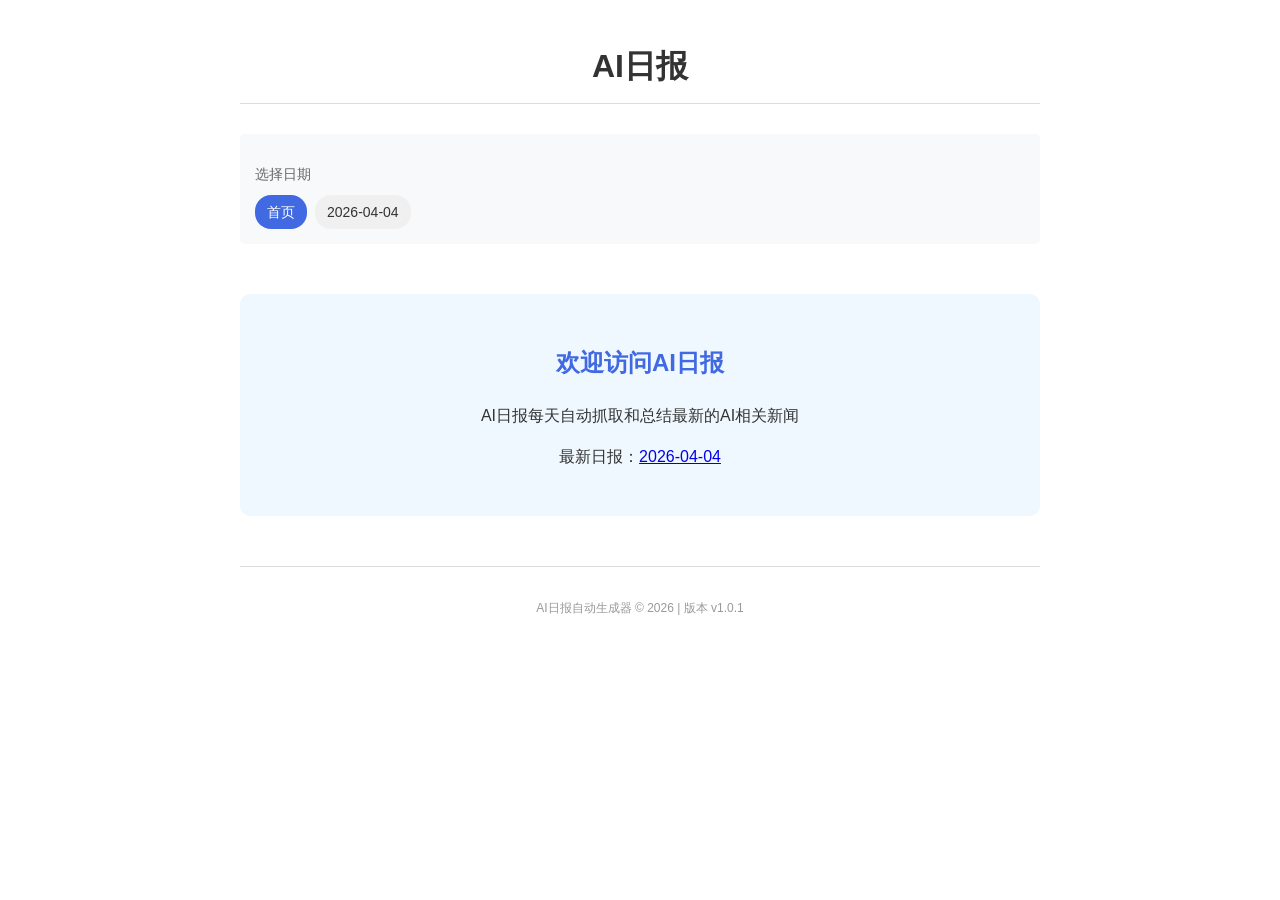
<file: index.html>
<!DOCTYPE html>
<html lang="zh-CN">
<head>
    <meta charset="UTF-8">
    <meta name="viewport" content="width=device-width, initial-scale=1.0">
    <title>AI日报 - 首页</title>
    <style>
        body {
            font-family: -apple-system, BlinkMacSystemFont, 'Segoe UI', Roboto, Oxygen, Ubuntu, Cantarell, 'Open Sans', 'Helvetica Neue', sans-serif;
            line-height: 1.6;
            color: #333;
            max-width: 800px;
            margin: 0 auto;
            padding: 20px;
            background-color: #fff;
        }
        h1 {
            text-align: center;
            border-bottom: 1px solid #ddd;
            padding-bottom: 10px;
            margin-bottom: 30px;
        }
        .nav {
            text-align: center;
            margin-bottom: 30px;
            padding: 15px;
            background-color: #f8f9fa;
            border-radius: 5px;
        }
        .date-tags {
            text-align: left;
        }
        .date-tags h3 {
            font-size: 14px;
            color: #666;
            margin-bottom: 10px;
            font-weight: normal;
        }
        .tags-container {
            display: flex;
            flex-wrap: wrap;
            gap: 8px;
        }
        .tag {
            display: inline-block;
            padding: 6px 12px;
            background-color: #f0f0f0;
            color: #333;
            text-decoration: none;
            border-radius: 16px;
            font-size: 14px;
            transition: all 0.3s ease;
        }
        .tag:hover {
            background-color: #e0e0e0;
        }
        .tag.active {
            background-color: #4169e1;
            color: white;
        }
        .welcome {
            text-align: center;
            margin: 50px 0;
            padding: 30px;
            background-color: #f0f8ff;
            border-radius: 10px;
        }
        .welcome h2 {
            color: #4169e1;
        }
        .footer {
            margin-top: 50px;
            text-align: center;
            font-size: 12px;
            color: #999;
            border-top: 1px solid #ddd;
            padding-top: 20px;
        }
    </style>
</head>
<body>
    <h1>AI日报</h1>
    
    <div class="nav">
        <div class="date-tags">
            <h3>选择日期</h3>
            <div class="tags-container">
                <a href="index.html" class="tag active">首页</a>
                        <a href="AI日报_2026-04-04.html" class="tag">2026-04-04</a>

            </div>
        </div>
    </div>
    
    <div class="welcome">
        <h2>欢迎访问AI日报</h2>
        <p>AI日报每天自动抓取和总结最新的AI相关新闻</p>
        <p>最新日报：<a href="AI日报_2026-04-04.html">2026-04-04</a></p>
    </div>
    
    <div class="footer">
        <p>AI日报自动生成器 © 2026 | 版本 v1.0.1</p>
    </div>
</body>
</html>
</file>
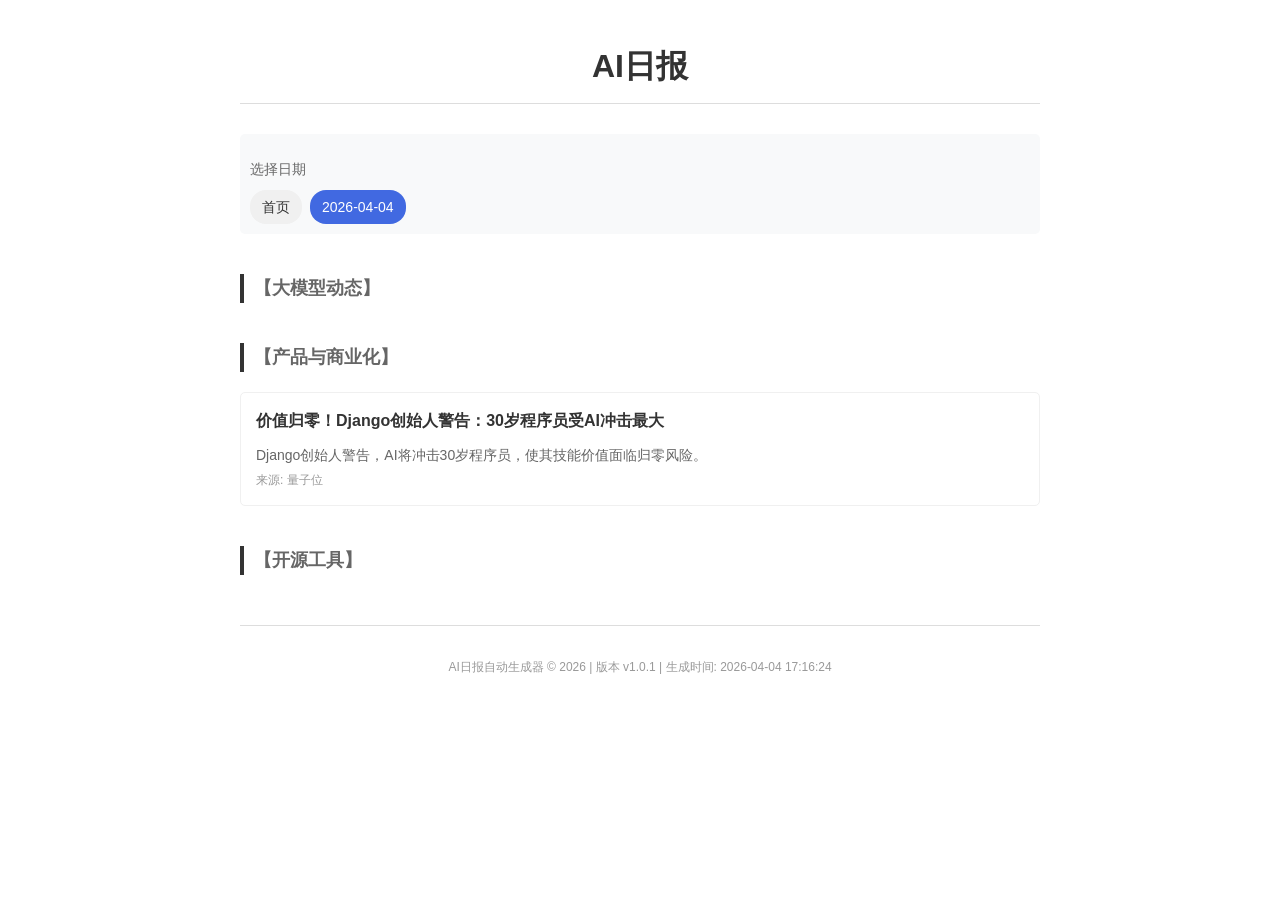
<file: AI日报_2026-04-04.html>
<!DOCTYPE html>
<html lang="zh-CN">
<head>
    <meta charset="UTF-8">
    <meta name="viewport" content="width=device-width, initial-scale=1.0">
    <title>AI日报 - 2026年04月04日</title>
    <style>
        body {
            font-family: -apple-system, BlinkMacSystemFont, 'Segoe UI', Roboto, Oxygen, Ubuntu, Cantarell, 'Open Sans', 'Helvetica Neue', sans-serif;
            line-height: 1.6;
            color: #333;
            max-width: 800px;
            margin: 0 auto;
            padding: 20px;
            background-color: #fff;
        }
        h1 {
            text-align: center;
            border-bottom: 1px solid #ddd;
            padding-bottom: 10px;
            margin-bottom: 30px;
        }
        .category {
            margin-top: 40px;
        }
        .category h2 {
            font-size: 18px;
            color: #666;
            border-left: 4px solid #333;
            padding-left: 10px;
            margin-bottom: 20px;
        }
        .news-item {
            margin-bottom: 20px;
            padding: 15px;
            border: 1px solid #f0f0f0;
            border-radius: 5px;
        }
        .news-item h3 {
            margin: 0 0 10px 0;
            font-size: 16px;
        }
        .news-item h3 a {
            color: #333;
            text-decoration: none;
        }
        .news-item h3 a:hover {
            text-decoration: underline;
        }
        .news-item .summary {
            font-size: 14px;
            color: #666;
            margin: 0 0 5px 0;
        }
        .news-item .source {
            font-size: 12px;
            color: #999;
            margin: 0;
        }
        .footer {
            margin-top: 50px;
            text-align: center;
            font-size: 12px;
            color: #999;
            border-top: 1px solid #ddd;
            padding-top: 20px;
        }
        .nav {
            text-align: center;
            margin-bottom: 30px;
            padding: 10px;
            background-color: #f8f9fa;
            border-radius: 5px;
        }
        .date-tags {
            text-align: left;
        }
        .date-tags h3 {
            font-size: 14px;
            color: #666;
            margin-bottom: 10px;
            font-weight: normal;
        }
        .tags-container {
            display: flex;
            flex-wrap: wrap;
            gap: 8px;
        }
        .tag {
            display: inline-block;
            padding: 6px 12px;
            background-color: #f0f0f0;
            color: #333;
            text-decoration: none;
            border-radius: 16px;
            font-size: 14px;
            transition: all 0.3s ease;
        }
        .tag:hover {
            background-color: #e0e0e0;
        }
        .tag.active {
            background-color: #4169e1;
            color: white;
        }
    </style>
</head>
<body>
    <h1>AI日报</h1>
    
    <div class="nav">
        <div class="date-tags">
            <h3>选择日期</h3>
            <div class="tags-container">
                <a href="index.html" class="tag">首页</a>
                                <a href="AI日报_2026-04-04.html" class="tag active">2026-04-04</a>

            </div>
        </div>
    </div>
    
    <!-- 大模型动态 -->
    <div class="category">
        <h2>【大模型动态】</h2>
        
    </div>
    
    <!-- 产品与商业化 -->
    <div class="category">
        <h2>【产品与商业化】</h2>
        
        <div class="news-item">
            <h3><a href="https://www.qbitai.com/2026/04/395995.html" target="_blank">价值归零！Django创始人警告：30岁程序员受AI冲击最大</a></h3>
            <p class="summary">Django创始人警告，AI将冲击30岁程序员，使其技能价值面临归零风险。</p>
            <p class="source">来源: 量子位</p>
        </div>
        
    </div>
    
    <!-- 开源工具 -->
    <div class="category">
        <h2>【开源工具】</h2>
        
    </div>
    
    <div class="footer">
        <p>AI日报自动生成器 © 2026 | 版本 v1.0.1 | 生成时间: 2026-04-04 17:16:24</p>
    </div>
</body>
</html>
</file>
